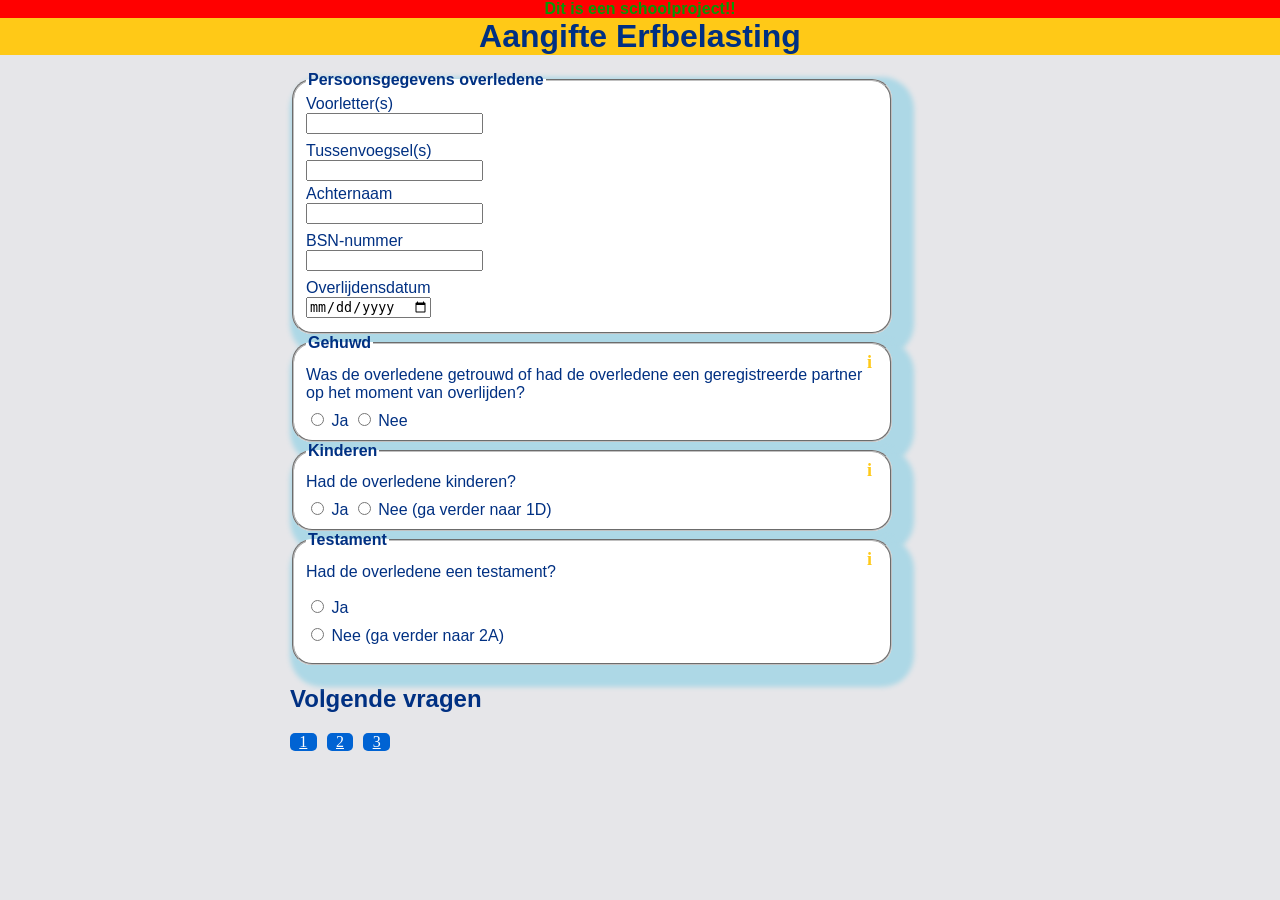
<file: index.html>
<!DOCTYPE html>
<html lang="nl">
<head>
    <meta charset="UTF-8">
    <meta name="viewport" content="width=device-width, initial-scale=1.0">
    <title>Erfbelastingsformulier (schoolproject)</title>
    <link rel="stylesheet" href="style.css">
    <link rel="stylesheet" href="https://static-ns-nl-data.fep-p.cla.ns.nl/apps/nessie/fonts/1.0.1/fonts.css" />
    <link rel="icon" type="media/png" href="./media/logo.png">
</head>

<!--MARK: BRON:
            mdn (2003). https://developer.mozilla.org/en-US/
            w3schools (1998) https://www.w3schools.com/
            Aangifte 2025 erfbelasting (2025). Van https://download.belastingdienst.nl/belastingdienst/docs aangifte_erfbel_2025_suc0602z52fol.pdf"
            Toelichting 2025 erfbelasting (2025) Van https://download.belastingdienst.nl/belastingdienst/docs toe_aangifte_erf_2025_suc0611t53fd.pdf"
            NS (1996). Van https://www.ns.nl/?utm_source=google&utm_medium=Paid_Search&utm_campaign=NSR-CORP-BR-corporate_C13090&utm_content=&utm_term=ns&utm_id=google_ads_16495705419&gad_source=1&gad_campaignid=16495705419&gbraid=0AAAAADPhMscPjWWI3vSi6V8BraJihnTJl&gclid=CjwKCAiAncvMBhBEEiwA9GU_fti-30alVtLNWP_fT4Or7iASikKIst1hdjk270mZGHsGt4If4pYxQhoC04YQAvD_BwE-->

<body>
    <!-- MARK: bovenaan de pagina-->
    <section class="waarschuwing">
        <span>Dit is een schoolproject!!</span>

    </section>

    <h1 class="bovenkant">Aangifte Erfbelasting</h1>

    <!-- MARK: Vraag 1-->
<main class="grid">

        <form class="formulier">
            <fieldset class="naarVoren">
                <legend>Persoonsgegevens overledene</legend>
                    <div class="labels">
                            <label>Voorletter(s)
                                <input type="text" required data-error="Voer uw voorletter(s) in">
                            </label>
                            <p class="error" id="error-id"></p>

                            <label>Tussenvoegsel(s)
                                <input type="text">
                            </label>

                        <label>Achternaam
                            <input type="text" required data-error="Voer uw achternaam in">
                        </label>
                        <p class="error" id="error-id1"></p>

                        <label>BSN-nummer
                            <input type="number" required data-error="Een BSN-nummer bestaat uit 8 of 9 cijfers">
                        </label>
                        <p class="error" id="error-id2"></p>

                        <label>Overlijdensdatum
                            <input type="date" required data-error="Voer de datum van het overlijden in">
                        </label>
                        <p class="error" id="error-id3"></p>
                    </div>
            </fieldset>
<!-- MARK: Verschijnende vragen -->
            <fieldset class="naarVoren">
                <legend>Gehuwd</legend>
                    <p>Was de overledene getrouwd of had de overledene een geregistreerde partner op het moment van overlijden?</p>

                    <details class="info1">
                        <summary>i</summary>
                        <p class="infoKleur">
                            Is er geen testament? En had de overledene een echtgenoot of geregistreerde partner en kinderen? Dan gaat de hele erfenis naar de echtgenoot of geregistreerde partner.<br />
                            De kinderen krijgen hun deel van de erfenis nog niet, maar krijgen een vordering op de andere ouder. Dat wil zeggen dat die ouder een schuld heeft aan de kinderen.<br />
                            De kinderen moeten wel aangifte doen voor de erfbelasting.
                        </p>

                        <hr />

                        <p class="infoKleur">
                            <b>Huwelijkse voorwaarden of partnerschapsvoorwaarden</b> <br />
                            Echtgenoten en geregistreerde partners kunnen afspraken maken over huwelijkse voorwaarden of partnerschapsvoorwaarden.<br />
                            Daarin regelen zij welke bezittingen en schulden van hen allebei zijn en welke bezittingen en schulden van 1 van hen zijn.<br />
                            Huwelijkse voorwaarden of partnerschapsvoorwaarden zijn altijd in een notariële akte vastgelegd.
                        </p>
                    </details>

                    <label>
                        <input type="radio" name="partner" value="ja">
                        Ja
                    </label>

                    <label>
                        <input type="radio" name="partner" value="nee">
                        Nee
                    </label>

                    <div class="ja-vragen">
                        <p>Hadden de overledene en diens echtgenoot of geregistreerde partner huwelijks op partnerschapsvoorwaarden laten vastleggen in een notariële akte?</p>

                        <p>
                            <input type="radio" name="partner2" value="ja">
                            Ja
                        </p>

                        <div class="akte-upload">
                            <p class="infoKleur">
                                Stuur een kopie van de akte mee met de aangifte.
                            </p>
                            <input type="file">
                        </div>

                        <p>
                            <input type="radio" name="partner2" value="nee">
                            Nee (ga verder naar 1C)
                        </p>

                        <p>Hadden de overledene en diens partner een finaal verrekenbeding?</p>
                        
                        <p>
                            <input type="radio" name="partner3">
                            Ja
                        </p>

                        <p>
                            <input type="radio" name="partner3">
                            Nee
                        </p>

                        <p>Datum huwelijkse of partnerschapsvoorwaarden</p>
                            <input type="number">
                    </div>
            </fieldset>

            <fieldset class="naarVoren">
                <legend>Kinderen</legend>
                    <p>Had de overledene kinderen?</p>

                    <details class="info1">
                        <summary>i</summary>
                        <p class="infoKleur">
                            Het gaat hier om kinderen die:<br />
                                – door geboorte of erkenning eigen kind van de overledene zijn.<br />
                                – door de overledene zijn geadopteerd.<br />
                            <br />
                            Het kan zijn dat een (klein)kind van overledene nog niet geboren is, maar waarvan de moeder zwanger was op het moment van overlijden.<br />
                            Voor dit kind kunt u pas aangifte erfbelasting doen als het geboren is. U kruist dan de relatie ‘(klein)kind’ aan.<br />
                            U geeft aan dat er een ongeboren kind is door ons een brief te sturen met daarin uw naam, bsn en de overlijdensdatum van de overledene.<br />
                            U kunt de briefsturen naar:<br />
                            Belastingdienst/Kantoor Eindhoven<br />
                            Antwoordnummer 14660<br />
                            5600 WK Eindhoven<br />
                            <br />
                            De andere verkrijgers moeten wel binnen 8 maanden aangifte doen.<br />
                            <br />
                            <b>Let op!</b><br />
                            Het gaat hier niet om pleegkinderen of stiefkinderen.
                        </p>

                        <hr />

                        <p class="infoKleur">
                            <b>Is 1 van deze kinderen eerder overleden dan de overleden ouder en had dit overleden kind zelf kinderen?</b><br />
                            De echtgenoot of geregistreerde partner en de kinderen van de overledene komen als 1e in aanmerking om van de overledene te erven.<br />
                            Maar als 1 van de kinderen al eerder is overleden, kan diens deel van de erfenis naar diens kinderen gaan. Dit heet plaatsvervulling.<br />
                            Het gaat dan dus om de kleinkinderen van de overledene voor wie u nu aangifte doet.<br />
                            In dat geval geeft u in de aangifte de kleinkinderen van de overledene op als verkrijger.<br />
                        </p>
                            
                        </p>
                    </details>

                    <label>
                            <input type="radio" name="kinderen" value="ja">
                            Ja
                    </label>

                    <label>
                            <input type="radio" name="kinderen" value="nee">
                            Nee (ga verder naar 1D)
                    </label>

                    <div class="ja-vragen">
                        <p>Is 1 van de kinderen eerder overleden dan de overledene voor wie u nu aangifte doet?</p>
                        
                        <p>
                            <input type="radio" name="kinderen2">
                            Ja
                        </p>

                        <p>
                            <input type="radio" name="kinderen2">
                            Nee (ga verder naar 1D)
                        </p>

                        <p>Had dit overleden kind zelf kinderen?</p>

                        <p>
                            <input type="radio" name="kinderen3">
                            Ja
                        </p>

                        <p>
                            <input type="radio" name="kinderen3">
                            Nee
                        </p>
                    </div>
                </fieldset>

            <fieldset class="naarVoren">
                <legend>Testament</legend>
                    <p>Had de overledene een testament?</p>

                    <details class="info1">
                        <summary>i</summary>
                        <p class="infoKleur">
                            <!--MARK: BRON: voor hyperlink: https://stackoverflow.com/questions/6722467/how-do-i-remove-the-default-link-color-of-the-html-hyperlink-a-tag-->
                            <b>Protocolnummer van een notaris in functie</b> <br />
                            Het nummer van een notaris in functie vindt u op <ins><a style="text-decoration:none; color:inherit;" href="https://registernotariaat.nl/" target="_blank" alt="register_notariaat">registernotariaat.nl</a></ins> in het Register notariaat.
                            Het actieve protocolnummer is dat waar geen ‘Datum eind’ bij staat.
                            Hebt u ook een adres nodig? Ga dan naar <ins><a style="text-decoration:none; color:inherit;" href="https://www.notaris.nl/" target="_blank" alt="notaris">notaris.nl</a></ins> en vul de plaatsnaam in bij ‘Zoek een notaris'. U ziet dan van elk kantoor in de regio het adres.
                        </p>

                        <hr />

                        <p class="infoKleur">
                            <b>Protocolnummer van een notaris die gestopt is</b> <br />
                            De opvolger van een notaris die gestopt is, vindt u op <ins><a style="text-decoration:none; color:inherit;" href="https://www.notaris.nl/" target="_blank" alt="notaris">notaris.nl</a></ins> in het opvolgersarchief.
                            Daar ziet u een naam, kantoor en adres. Die gegevens gebruikt u vervolgens om het protocolnummer te zoeken op <ins><a style="text-decoration:none; color:inherit;" href="https://registernotariaat.nl/" target="_blank" alt="register_notariaat">registernotariaat.nl</a></ins> in het Register notariaat.
                            Staan er meerdere nummers en komt u er niet uit? Neem dan contact op met het notariskantoor.
                        </p>
                    </details>

                        <label>
                            <p>
                                <input type="radio" name="testament" value="ja">
                                Ja
                            </p>
                        </label>

                        <label>
                            <p>
                                <input type="radio" name="testament" value="nee">
                                Nee (ga verder naar 2A)
                            </p>
                        </label>

                    <div class="ja-vragen">
                        <p>Protocolnummers</p>
                        <input type="number" name="testament2" required data-error="Vul het protocolnummer van de notaris in bij wie de overleden zijn/haar laatste testament heeft ondertekend">

                        <p>Voorletter(s)</p>
                        <input type="text">

                        <p>Tussenvoegsel(s)</p>
                        <input type="text">

                        <p>Achternaam</p>
                        <input type="text">

                        <p>Vestigingsplaats</p>
                        <input type="text">

                        <p>Datum van het testament of van de laatste wijziging</p>
                        <input type="date">

                        <p>BSN overledene</p>
                        <input type="number">
                    </div>
            </fieldset>
        </form>
            <!-- MARK: knoppen-->
            <div class="volgendeVragen">
                <h2>Volgende vragen</h2>
            </div>

            <div class="knoppen">
                <div class="knop1">
                <a href="index.html" class="knop1">1</a>
                </div>

                <div class="knop2">
                <a href="page2.html" class="knop2">2</a>
                </div>

                <div class="knop3">
                <a href="page3.html" class="knop3">3</a>
            </div>
        
</main>

    <script src="script.js"></script>

</body>
</html>
</file>
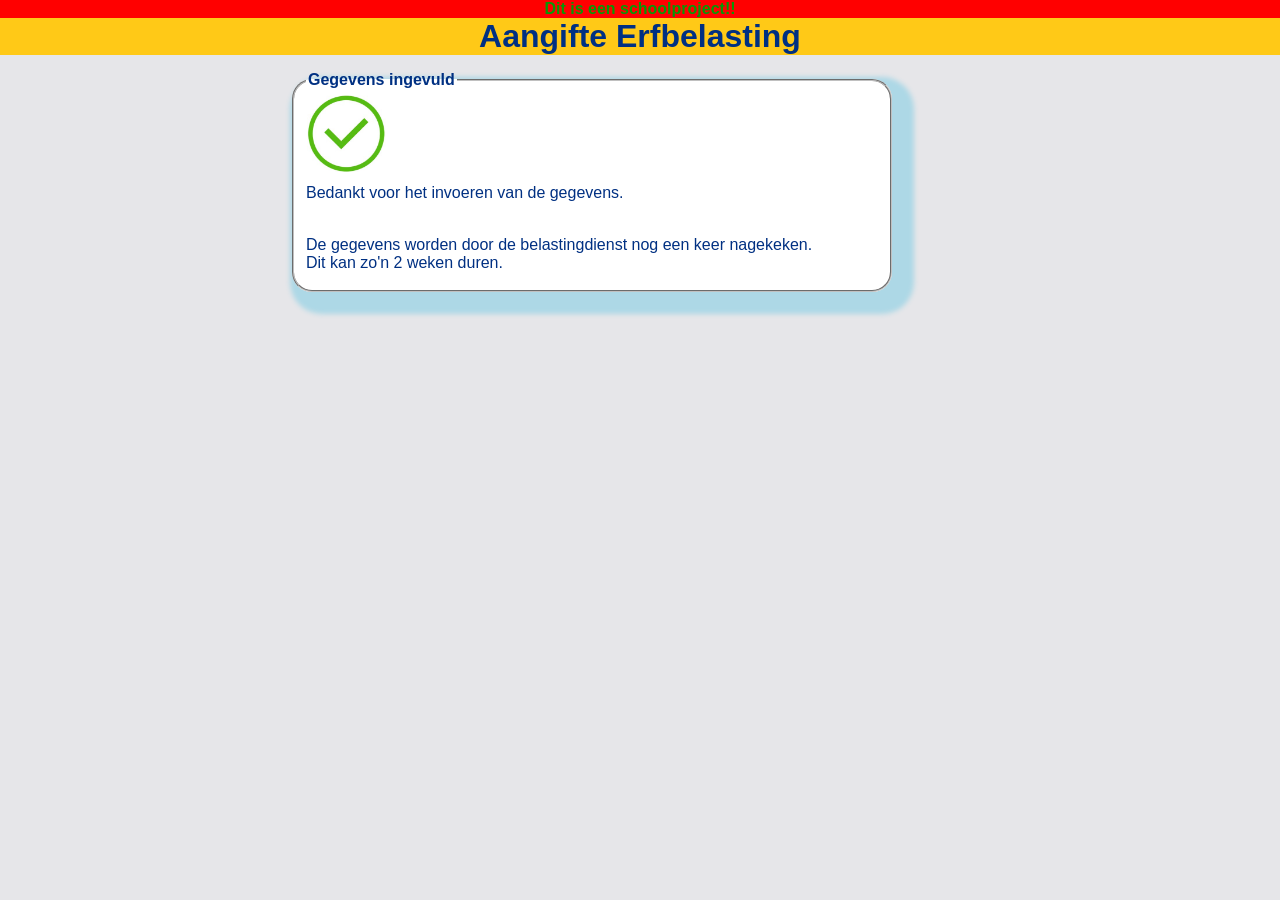
<file: eindpage.html>
<!DOCTYPE html>
<html lang="en">
<head>
    <meta charset="UTF-8">
    <meta name="viewport" content="width=device-width, initial-scale=1.0">
    <title>Verzonden</title>
    <link rel="stylesheet" href="style.css">
    <link rel="stylesheet" href="https://static-ns-nl-data.fep-p.cla.ns.nl/apps/nessie/fonts/1.0.1/fonts.css" />
    <link rel="icon" type="media/png" href="./media/logo.png">
</head>
<body>
    <!-- MARK: bovenaan de pagina-->
    <section class="waarschuwing">
        <span>Dit is een schoolproject!!</span>

    </section>

    <h1 class="bovenkant">Aangifte Erfbelasting</h1>

<main class="grid">

        <form class="formulier">
            <fieldset class="naarVoren">
                <legend>Gegevens ingevuld</legend>

                    <img src="./media/tick.png" class="tick" alt="tick">

                    <div>
                        <p>
                            Bedankt voor het invoeren van de gegevens.
                        </p> <br />

                        <p>
                            De gegevens worden door de belastingdienst nog een keer nagekeken. <br />
                            Dit kan zo'n 2 weken duren.
                        </p>
                    </div>
            </fieldset>
        </form>
    
</body>
</html>
</file>
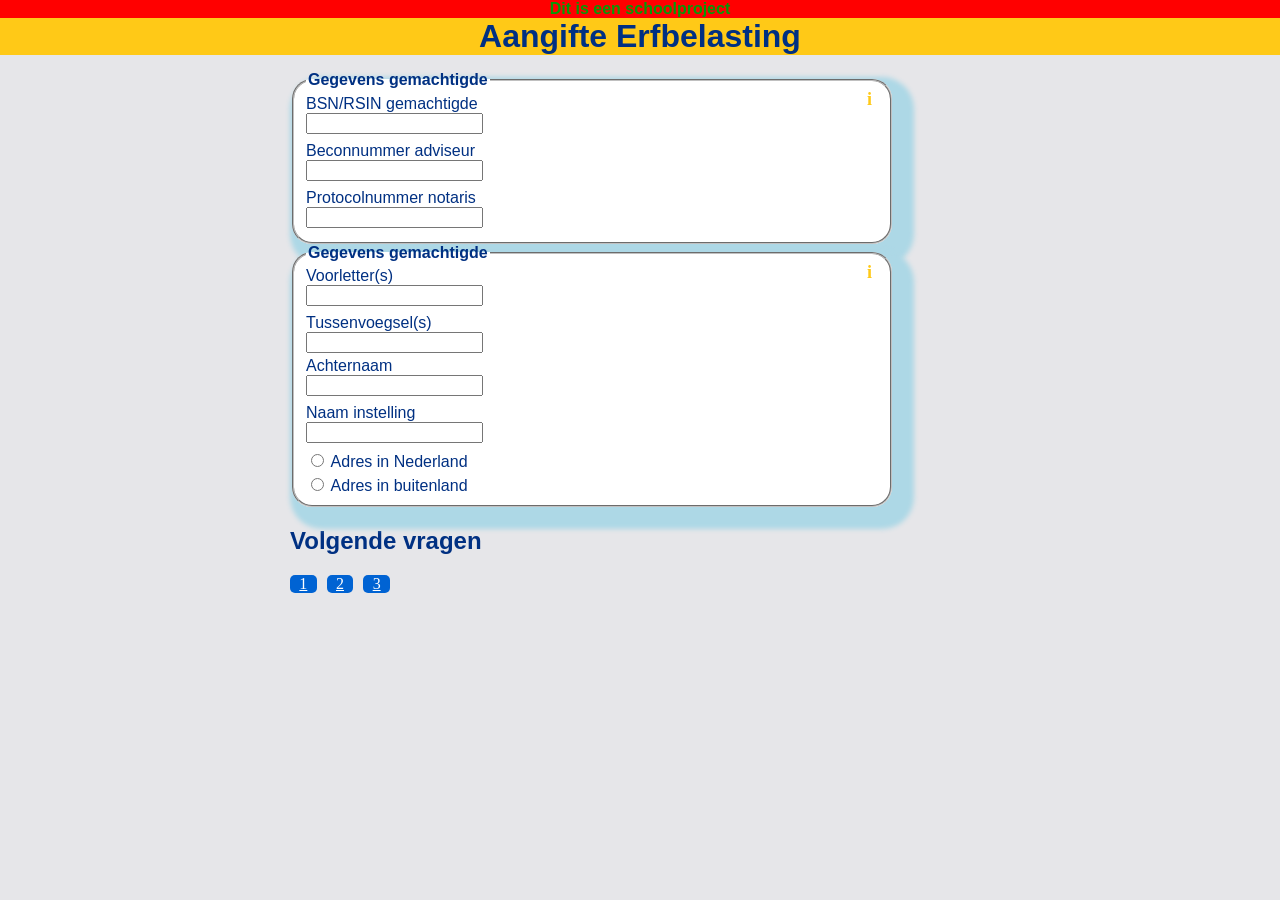
<file: page2.html>
<!DOCTYPE html>
<html lang="nl">
<head>
    <meta charset="UTF-8">
    <meta name="viewport" content="width=device-width, initial-scale=1.0">
    <title>Erfbelastingsformulier vragen 2</title>
    <link rel="stylesheet" href=style.css>
    <link rel="stylesheet" href="https://static-ns-nl-data.fep-p.cla.ns.nl/apps/nessie/fonts/1.0.1/fonts.css" />
</head>
<body>

<!--MARK: BRON:
            mdn (2003). <a href="https://developer.mozilla.org/en-US/">
            w3schools (1998) <a href="https://www.w3schools.com/">
            Aangifte 2025 erfbelasting (2025). Van <a href="https://download.belastingdienst.nl/belastingdienst/docs aangifte_erfbel_2025_suc0602z52fol.pdf">
            Toelichting 2025 erfbelasting (2025) Van <a href="https://download.belastingdienst.nl/belastingdienst/docs toe_aangifte_erf_2025_suc0611t53fd.pdf">-->

    <!-- MARK: bovenaan de pagina-->
    <section class="waarschuwing">
        <span>Dit is een schoolproject</span>
    </section>

    <h1 class="bovenkant">Aangifte Erfbelasting</h1> 

    <!-- MARK: vraag 2-->
<main class="grid">

    <form>
        <fieldset class="naarVoren">
            <legend>Gegevens gemachtigde</legend>

                    <details class="info1">
                        <summary>i</summary>
                        <p class="infoKleur">
                            Vul de gegevens in van de gemachtigde. De gemachtigde is degene die namens zichzelf of meerdere verkrijgers aangifte doet. <br />
                            Is er een executeur? Vul hier dan de gegevens van de executeur in. 
                        </p>

                        <hr />
                        
                        <p class="infoKleur">
                            <b>Bsn</b><br />
                                Het bsn staat op 1 van de volgende documenten:<br />
                                – Nederlands identiteitsbewijs, zoals een paspoort, identiteitskaart of rijbewijs<br />
                                – een aanslag inkomstenbelasting of een aangiftebrief<br />
                                – Nederlandse loonstrook, jaaropgaaf, zorgpas of zorgpolis<br />
                            <br />
                            <b>Beconnummer</b><br />
                            Elke belastingconsulent heeft een beconnummer.<br />
                            U vindt het beconnummer bijvoorbeeld op de factuur<br />
                            <br />
                            <b>Protocolnummer</b><br />
                            Het nummer van een notaris in functie vindt u op <ins><a style="text-decoration:none; color:inherit;" href="https://registernotariaat.nl/" target="_blank" alt="register_notariaat">registernotariaat.nl</a></ins> in het Register notariaat.<br />
                            Het actieve protocolnummer is dat waar geen ‘Datum eind’ bij staat.<br />
                            Hebt u ook een adres nodig? Ga dan naar <ins><a style="text-decoration:none; color:inherit;" href="https://www.notaris.nl/" target="_blank" alt="notaris">notaris.nl</a></ins> en vul de plaatsnaam in bij ‘Zoek een notaris'. U ziet dan van elk kantoor in de regio het adres.
                        </p>
                    </details>

                <div class="labels">
                    <label>BSN/RSIN gemachtigde
                        <input type="number" required data-error="Voer het bsn of rsin nummer van de gemachtigde in">
                    </label>
                    <p class="error" id="error-id4"></p>

                    <label>Beconnummer adviseur
                        <input type="number" required data-error="Voer het beconnumer in (zie informatie voor meer)">
                    </label>
                    <p class="error" id="error-id5"></p>

                    <label>Protocolnummer notaris
                        <input type="number" required data-error="Voer het protcolnummer in (zie informatie voor meer)">
                    </label>
                    <p class="error" id="error-id6"></p>
                </div>
        </fieldset>

        <fieldset class="naarVoren">
            <legend>Gegevens gemachtigde</legend>

                <details class="info1">
                    <summary>i</summary>
                    <p class="infoKleur">
                        <b>Landcode</b> <br />
                        Als u een buitenlands adres invult, moet u ook een landcode invullen.
                        Deze landcode bestaat altijd uit 3 letters.
                        Staat het land niet in de lijst? Vermeld dan als landcode XXX<br />
                        <br />
                            <b>Naam instelling</b><br />
                            Dit kan bijvoorbeeld het notaris kantoor zijn.
                    </p>
                </details>

                <div class="labels">
                    <label>Voorletter(s)
                        <input type="text" required data-error="Voer uw voorletter(s) in">
                    </label>
                    <p class="error" id="error-id7"></p>

                    <label>Tussenvoegsel(s)
                        <input type="text">
                    </label>

                    <label>Achternaam
                        <input type="text" required data-error="Voer uw achternaam in">
                    </label>
                    <p class="error" id="error-id8"></p>

                    <label>Naam instelling
                        <input type="text" required data-error="Voer de naam van de instelling in (zie informatie voor meer)">
                    </label>
                    <p class="error" id="error-id9"></p>
<!--MARK: Verschijn vragen 2-->
                    <label>
                        <input type="radio" name="adres" value="inNederland">
                        Adres in Nederland
                    </label>

                    <label>
                        <input type="radio" name="adres" value="uitNederland">
                        Adres in buitenland
                    </label>

                    <div class="in-vragen">
                        <label>Straat
                            <input type="text" required data-error="Voer uw straatnaam in">
                        </label>
                        <p class="error" id="error-id10"></p>

                        <label>Huisnummer
                            <input type="text" required data-error="Voer uw huisnummer in">
                        </label>
                        <p class="error" id="error-id11"></p>

                        <label>Toevoeging
                            <input type="text">
                        </label>

                        <label>Postcode
                            <input type="text" required data-error="Voer uw postcode in">
                        </label>
                        <p class="error" id="error-id12"></p>

                        <label>Woonplaats
                            <input type="text" required data-error="Voer uw woonplaats in">
                        </label>
                        <p class="error" id="error-id13"></p>
                    </div>

                    <div class="uit-vragen">
                        <label>Straat
                            <input type="text" required data-error="Voer uw straatnaam in">
                        </label>
                        <p class="error" id="error-id14"></p>

                        <label>Huisnummer
                            <input type="text" required data-error="Voer uw huisnummer in">
                        </label>
                        <p class="error" id="error-id15"></p>

                        <label>Postcode
                            <input type="text" required data-error="Voer uw postcode in">
                        </label>
                        <p class="error" id="error-id16"></p>

                        <label>Plaats
                            <input type="text" required data-error="Voer de plaats in">
                        </label>
                        <p class="error" id="error-id17"></p>

                        <!--MARK: Landcodes-->
                        <label>Landcode
                            <input list="landcode" name="Landcode" required data-error="Voer de landcode in">
                        </label>
                        <p class="error" id="error-id18"></p>
                            <datalist id="landcode">
                                <!--MARK: A.-->
                                <option value="AFG">Afghanistan</option>
                                <option value="ALA">Aland</option>
                                <option value="ALB">Albanië</option>
                                <option value="DZA">Algerije</option>
                                <option value="VIR">Amerikaanse Maagdeneilanden</option>
                                <option value="ASM">Amerikaans-Samoa</option>
                                <option value="AND">Andorra</option>
                                <option value="AGO">Angola</option>
                                <option value="AIA">Anguilla</option>
                                <option value="ATA">Antarctica</option>
                                <option value="ATG">Antigua en Barbuda</option>
                                <option value="ARG">Argentinië</option>
                                <option value="ARM">Armenië</option>
                                <option value="ABW">Aruba</option>
                                <option value="AUS">Australië</option>
                                <option value="AZE">Azerbeidzjan</option>
                                <!--MARK: B.-->
                                <option value="BHS">Bahama's</option>
                                <option value="BHR">Bahrein</option>
                                <option value="BGD">Bangladesh</option>
                                <option value="BRB">Barbados</option>
                                <option value="BLR">Belarus (Wit-Rusland)</option>
                                <option value="BEL">België</option>
                                <option value="BLZ">Belize</option>
                                <option value="BEN">Benin</option>
                                <option value="BMU">Bermuda</option>
                                <option value="BTN">Bhutan</option>
                                <option value="BOL">Bolivia</option>
                                <option value="BES">Bonaire, St. Eustatius en Saba</option>
                                <option value="BIH">Bosnië en Herzegovina</option>
                                <option value="BWA">Botswana</option>
                                <option value="BVT">Bouveteiland</option>
                                <option value="BRA">Brazilië</option>
                                <option value="VGB">Britse Maagdeneilanden</option>
                                <option value="IOT">Brits Indische Oceaanterritorium</option>
                                <option value="BRN">Brunei</option>
                                <option value="BGR">Bulgarije</option>
                                <option value="BFA">Burkina Faso</option>
                                <option value="BDI">Burundi</option>
                                <!--MARK: C.-->
                                <option value="KHM">Cambodja</option>
                                <option value="CAN">Canada</option>
                                <option value="CAF">Centraal-Afrikaanse Republiek</option>
                                <option value="CHL">Chili</option>
                                <option value="CHN">China</option>
                                <option value="CXR">Christmaseiland</option>
                                <option value="CCK">Cocoseilanden</option>
                                <option value="COL">Colombia</option>
                                <option value="COM">Comoren</option>
                                <option value="COG">Congo-Brazzaville</option>
                                <option value="COD">Congo-Kinshasa</option>
                                <option value="COK">Cookeilanden</option>
                                <option value="CRI">Costa Rica</option>
                                <option value="CUB">Cuba</option>
                                <option value="CUW">Curaçao</option>
                                <option value="CYP">Cyprus</option>
                                <!--MARK: D.-->
                                <option value="DNK">Denemarken</option>
                                <option value="DJI">Djibouti</option>
                                <option value="DMA">Dominica</option>
                                <option value="DOM">Dominicaanse Republiek</option>
                                <option value="DEU">Duitsland</option>
                                <!--MARK: E.-->
                                <option value="ECU">Ecuador</option>
                                <option value="EGY">Egypte</option>
                                <option value="SLV">El Salvador</option>
                                <option value="GNQ">Equatoriaal-Guinea</option>
                                <option value="ERI">Eritrea</option>
                                <option value="EST">Estland</option>
                                <option value="ETH">Ethiopië</option>
                                <!--MARK: F.-->
                                <option value="FRO">Faeröer</option>
                                <option value="FLK">Falklandeilanden</option>
                                <option value="FJI">Fiji</option>
                                <option value="PHL">Filipijnen</option>
                                <option value="FIN">Finland</option>
                                <option value="FRA">Frankrijk</option>
                                <option value="ATF">Franse Zuidelijke en Antarctische gebieden</option>
                                <option value="GUF">Frans-Guyana</option>
                                <option value="PYF">Frans-Polynesië</option>
                                <!--MARK: G.-->
                                <option value="GAB">Gabon</option>
                                <option value="GMB">Gambia</option>
                                <option value="GEO">Georgië</option>
                                <option value="GHA">Ghana</option>
                                <option value="GIB">Gibraltar</option>
                                <option value="GRD">Grenada</option>
                                <option value="GRC">Griekenland</option>
                                <option value="GRL">Groenland</option>
                                <option value="GLP">Guadeloupe</option>
                                <option value="GUM">Guam</option>
                                <option value="GTM">Guatemala</option>
                                <option value="GGY">Guernsey</option>
                                <option value="GIN">Guinee</option>
                                <option value="GNB">Guinee-Bissau</option>
                                <option value="GUY">Guyana</option>
                                <!--MARK: H.-->
                                <option value="HTI">Haïti</option>
                                <option value="HMD">Heard en McDonaldeilanden</option>
                                <option value="HND">Honduras</option>
                                <option value="HUN">Hongarije</option>
                                <option value="HKG">Hongkong</option>
                                <!--MARK: I.-->
                                <option value="IRL">Ierland</option>
                                <option value="ISL">Ijsland</option>
                                <option value="IND">India</option>
                                <option value="IDN">Indonesië</option>
                                <option value="IRQ">Irak</option>
                                <option value="IRN">Iran</option>
                                <option value="ITA">Italië</option>
                                <option value="CIV">Ivoorkust</option>
                                <!--MARK: J.-->
                                <option value="JAM">Jamaica</option>
                                <option value="JPN">Japan</option>
                                <option value="YEM">Jemen</option>
                                <option value="JEY">Jersey</option>
                                <option value="JOR">Jordanië</option>
                                <!--MARK: K.-->
                                <option value="CYM">Kaaimaneilanden</option>
                                <option value="CPV">Kaapverdië</option>
                                <option value="CMR">Kameroen</option>
                                <option value="KAZ">Kazachstan</option>
                                <option value="KEN">Kenia</option>
                                <option value="KGZ">Kirgizië</option>
                                <option value="KIR">Kiribati</option>
                                <option value="UMI">Kleine Pacifische eilanden van de Verendigde Staten</option>
                                <option value="KWT">Koeweit</option>
                                <option value="HRV">Kroatië</option>
                                <!--MARK: L.-->
                                <option value="LAO">Laos</option>
                                <option value="LSO">Lesotho</option>
                                <option value="LVA">Letland</option>
                                <option value="LBN">Libanon</option>
                                <option value="LBR">Liberia</option>
                                <option value="LBY">Libië</option>
                                <option value="LIE">Liechtenstein</option>
                                <option value="LTI">Litouwen</option>
                                <option value="LUX">Luxemburg</option>
                                <!--MARK: M.-->
                                <option value="MAC">Macau</option>
                                <option value="MDG">Madagaskar</option>
                                <option value="MWI">Malawi</option>
                                <option value="MDV">Maldiven</option>
                                <option value="MYS">Maleisië</option>
                                <option value="MLI">Mali</option>
                                <option value="MLT">Malta</option>
                                <option value="IMN">Man (Schotland)</option>
                                <option value="MAR">Marokko</option>
                                <option value="MHL">Marshalleilanden</option>
                                <option value="MTQ">Martinique</option>
                                <option value="MRT">Mauritanië</option>
                                <option value="MUS">Mauritius</option>
                                <option value="MYT">Mayotte</option>
                                <option value="MEX">Mexico</option>
                                <option value="FSM">Micronesia</option>
                                <option value="MDA">Moldavië</option>
                                <option value="MCO">Monaco</option>
                                <option value="MNG">Mongolië</option>
                                <option value="MNE">Montenegro</option>
                                <option value="MSR">Montserrat</option>
                                <option value="MOZ">Mozambique</option>
                                <option value="MMR">Myanmar</option>
                                <!--MARK: N.-->
                                <option value="NAM">Namibië</option>
                                <option value="NRU">Nauru</option>
                                <option value="NLD">Nederland</option>
                                <option value="NPL">Nepal</option>
                                <option value="NIC">Nicaragua</option>
                                <option value="NCL">Nieuw-Caledonië</option>
                                <option value="NZL">Nieuw-Zeeland</option>
                                <option value="NER">Niger</option>
                                <option value="NGA">Nigeria</option>
                                <option value="NIU">Niue</option>
                                <option value="MKD">Noord-Macedonië</option>
                                <option value="MNP">Noordelijke Marianen</option>
                                <option value="PRK">Noord-Korea</option>
                                <option value="NOR">Noorwegen</option>
                                <option value="NFK">Norfolk</option>
                                <!--MARK: O.-->
                                <option value="UGA">Oeganda</option>
                                <option value="UKR">Oekraïne</option>
                                <option value="UZB">Oezbekistan</option>
                                <option value="OMN">Oman</option>
                                <option value="AUT">Oostenrijk</option>
                                <option value="TLS">Oost-Timor</option>
                                <!--MARK: P.-->
                                <option value="PAK">Pakistan</option>
                                <option value="PLW">Palau</option>
                                <option value="PSE">Palestina</option>
                                <option value="PAN">Panama</option>
                                <option value="PNG">Papoea-Nieuw-Guinea</option>
                                <option value="PRY">Paraguay</option>
                                <option value="PER">Peru</option>
                                <option value="PCN">Pitcairneilanden</option>
                                <option value="POL">Polen</option>
                                <option value="PRT">Portugal</option>
                                <option value="PRI">Puerto Rico</option>
                                <!--MARK: Q.-->
                                <option value="QAT">Qatar</option>
                                <!--MARK: R.-->
                                <option value="REU">Réunion</option>
                                <option value="ROU">Roemenië</option>
                                <option value="RUS">Rusland</option>
                                <option value="RWA">Rwanda</option>
                                <!--MARK: S.-->
                                <option value="BLM">Saint-Barthélemy</option>
                                <option value="KNA">Saint Kitts en Nevis</option>
                                <option value="LCA">Saint Lucia</option>
                                <option value="SPM">Saint-Pierre en Miquelon</option>
                                <option value="VCT">Saint Vincent en de Grenadines</option>
                                <option value="SLB">Salomonseilanden</option>
                                <option value="WSM">Samoa</option>
                                <option value="SMR">San Marino</option>
                                <option value="SAU">Saoedi-Arabië</option>
                                <option value="STP">Sao Tomé en Principe</option>
                                <option value="SEN">Senegal</option>
                                <option value="SRB">Servië</option>
                                <option value="SYC">Sychellen</option>
                                <option value="SLE">Sierra Leone</option>
                                <option value="SGP">Singapore</option>
                                <option value="SHN">Sint-Helena, Ascension en Tristan da Cunha</option>
                                <option value="MAF">Sint-Maarten</option>
                                <option value="SXM">Sint Maarten</option>
                                <option value="SVN">Slovenië</option>
                                <option value="SVK">Slowakije</option>
                                <option value="SDN">Soedan</option>
                                <option value="SOM">Somalië</option>
                                <option value="ESP">Spanje</option>
                                <option value="SIM">Spitsbergen en Jan Mayen</option>
                                <option value="LKA">Sri Lanka</option>
                                <option value="SUR">Suriname</option>
                                <option value="SWZ">Swaziland</option>
                                <option value="SYR">Syrië</option>
                                <!--MARK: T.-->
                                <option value="TJK">Tadzjikistan</option>
                                <option value="TWN">Taiwan</option>
                                <option value="TZA">Tanzania</option>
                                <option value="THA">Thailand</option>
                                <option value="TGO">Togo</option>
                                <option value="TKL">Tokelau</option>
                                <option value="TON">Tonga</option>
                                <option value="TTO">Trinidad en Tobago</option>
                                <option value="TCD">Tsjaad</option>
                                <option value="CZE">Tsjechië</option>
                                <option value="TUN">Tunesië</option>
                                <option value="TUR">Turkije</option>
                                <option value="TKM">Turkmenistan</option>
                                <option value="TCA">Turks- en Caicoseilanden</option>
                                <option value="TUV">Tuvalu</option>
                                <!--MARK: U.-->
                                <option value="URY">Uruguay</option>
                                <!--MARK: V.-->
                                <option value="VUT">Vanuatu</option>
                                <option value="VAT">Vaticaanstad</option>
                                <option value="VEN">Venezuela</option>
                                <option value="GBR">Verengid Koninkrijk</option>
                                <option value="ARE">Verenigde Arabische Emiraten</option>
                                <option value="USA">Verenigde Staten</option>
                                <option value="VNM">Vietnam</option>
                                <!--MARK: W.-->
                                <option value="WLF">Wallis en Futuna</option>
                                <option value="ESH">Westelijke Sahara</option>
                                <!--MARK: Z.-->
                                <option value="ZMB">Zambia</option>
                                <option value="ZWE">Zimbabwe</option>
                                <option value="ZAF">Zuid-Afrika</option>
                                <option value="SGS">Zuid-Georgia en de Zuidelijke Sandwicheilanden</option>
                                <option value="KOR">Zuid-Korea</option>
                                <option value="SSD">Zuid-Soedan</option>
                                <option value="SWE">Zweden</option>
                                <option value="Che">Zwitserland</option>
                            </datalist>

                        <label>Telefoonnumer
                            <input type="number" required data-error="Voer een telefoonnummer in waarmee we u kunnen bereiken">
                        </label>
                        <p class="error" id="error-id19"></p>

                        <label>E-mailadres
                            <input type="email" required data-error="Voer een e-mailadres in waarmee we u kunnen bereiken">
                        </label>
                        <p class="error" id="error-id20"></p>
                    </div>
                
        </fieldset>
    </form>
        <!-- MARK: knoppen-->
            <div class="volgendeVragen">
                <h2>Volgende vragen</h2>
            </div>

            <div class="knoppen">
                <div class="knop1">
                    <a href="index.html" class="knop1">1</a>
                </div>

                <div class="knop2">
                    <a href="page2.html" class="knop2">2</a>
                </div>

                <div class="knop3">
                    <a href="page3.html" class="knop3">3</a>
                </div>
    </div>
</main>

    <script src="script.js"></script>

</body>
</html>
</file>
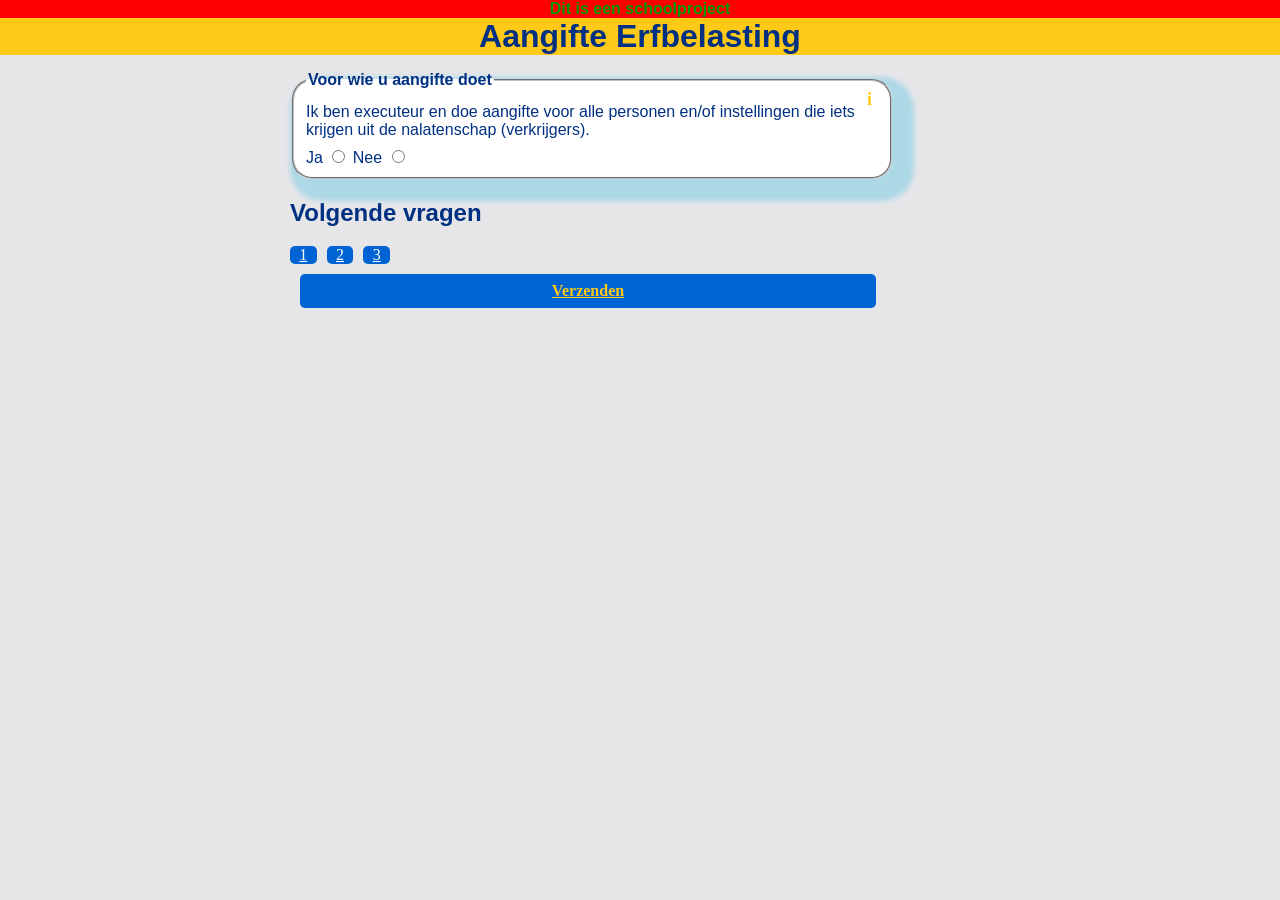
<file: page3.html>
<!DOCTYPE html>
<html lang="nl">
<head>
    <meta charset="UTF-8">
    <meta name="viewport" content="width=device-width, initial-scale=1.0">
    <title>Erfbelastingsformulier vragen 3</title>
    <link rel="stylesheet" href=style.css>
    <link rel="stylesheet" href="https://static-ns-nl-data.fep-p.cla.ns.nl/apps/nessie/fonts/1.0.1/fonts.css" />
</head>
<body>

<!--MARK: BRON:
            mdn (2003). <a href="https://developer.mozilla.org/en-US/">
            w3schools (1998) <a href="https://www.w3schools.com/">
            Aangifte 2025 erfbelasting (2025). Van <a href="https://download.belastingdienst.nl/belastingdienst/docs aangifte_erfbel_2025_suc0602z52fol.pdf">
            Toelichting 2025 erfbelasting (2025) Van <a href="https://download.belastingdienst.nl/belastingdienst/docs toe_aangifte_erf_2025_suc0611t53fd.pdf">-->
    
    <!-- MARK: bovenaan de pagina-->
    <section class="waarschuwing">
        <span>Dit is een schoolproject</span>
    </section>

    <h1 class="bovenkant">Aangifte Erfbelasting</h1> 

    <!-- MARK: vraag 3-->
<main class="grid">   

    <form>
        <fieldset class="naarVoren">
            <legend>Voor wie u aangifte doet</legend>
                        
                    <details class="info1">
                        <summary>i</summary>
                        <p class="infoKleur">
                            Bent u executeur en doet u aangifte voor alle verkrijgers?
                            Geef dan aan voor hoeveel verkrijgers u aangifte doet.
                            Bent u zelf ook verkrijger? Tel uzelf dan ook mee.
                        </p>
                        
                        <p class="infoKleur">
                            <b>Let op!</b> <br />
                            De erfgenamen moeten ook aangifte doen voor andere verkrijgers die zelf geen aangifte hoeven te doen, zoals legatarissen en legitimarissen.
                        </p>
                    </details>

                <p>Ik ben executeur en doe aangifte voor alle personen en/of instellingen die iets krijgen uit de nalatenschap (verkrijgers).</p>
                <label>
                    Ja
                    <input type="radio" name="aangifte" value="ja">
                </label>

                <label>
                    Nee
                    <input type="radio" name="aangifte" value="nee">
                </label>

                <div class="ja-vragen">
                    <label>Geef aan voor hoeveel verkrijgers u aangifte doet. <br />
                        Bent u zelf ook verkrijger? Tel uzelf dan ook mee.
                        <input type="number" required data-error="Voer in voor hoeveel verkrijgers (de mensen die wat krijgen) u aangifte doet">
                    </label>
                    <p class="error" id="error-id21"></p>
                </div>

                <div class="nee-vragen">
                    <p class="kleiner">Als er geen executeur is kruis aan welke situatie voor u geldt.</p>

                    <p>Ik ben erfgenaam en ben gemachtigd om aangifte te doen voor meerdere personen en/of instellingen die iets krijgen uit de nalatenschap (verkrijgers)</p>
                        <label>
                            <input type=radio name="jaExecuteur" value="ja">
                            Ja
                        </label>

                        <label>
                            <input type=radio name="jaExecuteur">
                            Nee
                        </label>

                            <div class="geenExecuteur">
                                <label class="kleiner">Geef aan voor hoeveel verkrijgers u aangifte doet. Tel uzelf ook mee.
                                    <input type="number" required data-error="Voer in voor hoeveel verkrijgers (de mensen die wat krijgen) u aangifte doet">
                                </label>
                                <p class="error" id="error-id22"></p>
                            </div>
                    
                    <p>Ik ben erfgenaam en doe samen met andere erfgenamen aangifte.</p>
                        <label>
                            <input type="radio" name="jaExecuteur" value="ja">
                            Ja
                        </label>

                        <label>
                            <input type=radio name="jaExecuteur">
                            Nee
                        </label>

                            <div class="geenExecuteur">
                                <label class="kleiner">Geef het aantal personen en/of instellingen aan die iets krijgen uit de nalatenschap (verkrijgers). <br />
                                    Tel uzelf ook mee
                                    <input type="number" required date-error="Voer in voor hoeveel verkrijgers (de mensen die wat krijgen) u aangifte doet">
                                </label>
                                <p class="error" id="error-id23"></p>
                            </div>
                </div>
        </fieldset>
    </form>
    <!-- MARK: knoppen-->
        <div class="volgendeVragen">
            <h2>Volgende vragen</h2>
        </div>

        <div class="knoppen">
            <div class="knop1">
                <a href="index.html" class="knop1">1</a>
            </div>

            <div class="knop2">
                <a href="page2.html" class="knop2">2</a>
            </div>

            <div class="knop3">
                <a href="page3.html" class="knop3">3</a>
            </div>
        </div>

        <div class="knopVerzend">
            <a href="eindpage.html" class="knopVerzend">Verzenden</a>
        </div>

        <script src="script.js"></script>

</body>
</html>
</file>
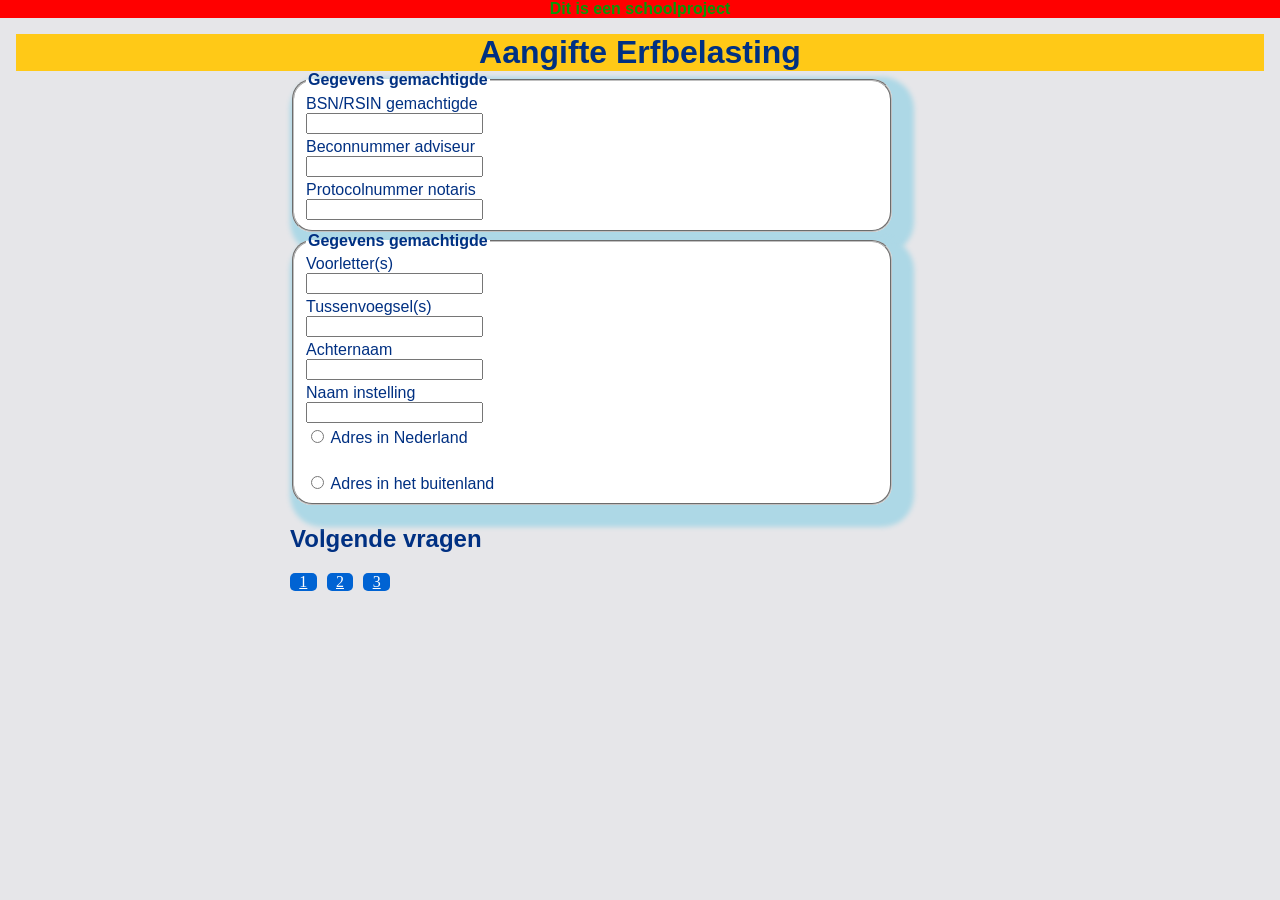
<file: pattern2.html>
<!DOCTYPE html>
<html lang="nl">
<head>
    <meta charset="UTF-8">
    <meta name="viewport" content="width=device-width, initial-scale=1.0">
    <title>Erfbelastingsformulier vragen 2</title>
    <link rel="stylesheet" href=style.css>
    <link rel="stylesheet" href="https://static-ns-nl-data.fep-p.cla.ns.nl/apps/nessie/fonts/1.0.1/fonts.css" />
</head>
<body>

    <!-- MARK: bovenaan de pagina-->
    <section class="waarschuwing">
        <span>Dit is een schoolproject</span>
    </section>

    <!-- MARK: vraag 2-->
<main class="grid">

    <h1 class="bovenkant">Aangifte Erfbelasting</h1>

    <form>
        <fieldset class="naarVoren">
            <legend>Gegevens gemachtigde</legend>
                <div class="labels">
                    <label>BSN/RSIN gemachtigde
                        <input type="number">
                    </label>

                    <label>Beconnummer adviseur
                        <input type="number">
                    </label>

                    <label>Protocolnummer notaris
                        <input type="number">
                    </label>
                </div>
        </fieldset>

        <fieldset class="naarVoren">
            <legend>Gegevens gemachtigde</legend>
                <div class="labels">
                    <label>Voorletter(s)
                        <input type="text">
                    </label>

                    <label>Tussenvoegsel(s)
                        <input type="text">
                    </label>

                    <label>Achternaam
                        <input type="text">
                    </label>

                    <label>Naam instelling
                        <input type="text">
                    </label>
<!--MARK: Verschijn vragen 2-->
                    <label>
                        <input type="radio" value="inNederland">
                        Adres in Nederland
                    </label> <br />

                    <label>
                        <input type="radio" value="uitNederland">
                        Adres in het buitenland
                    </label>

                    <div class="in-vragen">
                        <p>Straat</p>
                        <input type="text">

                        <p>Huisnummer</p>
                        <input type="text">

                        <p>Toevoeging</p>
                        <input type="text">

                        <p>Postcode</p>
                        <input type="text">

                        <p>Woonplaats</p>
                        <input type="text">
                    </div>

                    <div class="uit-vragen">
                        <p>Straat</p>
                        <input type="text">

                        <p>Huisnummer</p>
                        <input type="text">

                        <p>Postcode</p>
                        <input type="text">

                        <p>Plaats</p>
                        <input type="text">

                        <p>Landcode</p>
                            <input list="landcode" name="Landcode" />
                            <datalist id="landcode">
                                <option value="AFG">Afghanistan</option>
                                <option value="ALA">Aland</option>
                                <option value="ALB">Albanië</option>
                                <option value="DZA">Algerije</option>
                                <option value="VIR">Amerikaanse Maagdeneilanden</option>
                                <option value="ASM">Amerikaans-Samoa</option>
                                <option value="AND">Andorra</option>
                                <option value="AGO">Angola</option>
                                <option value="AIA">Anguilla</option>
                                <option value="ATA">Antarctica</option>
                                <option value="ATG">Antigua en Barbuda</option>
                                <option value="ARG">Argentinië</option>
                                <option value="ARM">Armenië</option>
                                <option value="ABW">Aruba</option>
                                <option value="AUS">Australië</option>
                                <option value="AZE">Azerbeidzjan</option>
                                <option value="BHS">Bahama's</option>
                                <option value="BHR">Bahrein</option>
                                <option value="BGD">Bangladesh</option>
                                <option value="BRB">Barbados</option>
                                <option value="BLR">Belarus (Wit-Rusland)</option>
                                <option value="BEL">België</option>
                                <option value="BLZ">Belize</option>
                                <option value="BEN">Benin</option>
                                <option value="BMU">Bermuda</option>
                                <option value="BTN">Bhutan</option>
                                <option value="BOL">Bolivia</option>
                                <option value="BES">Bonaire, St. Eustatius en Saba</option>
                                <option value="BIH">Bosnië en Herzegovina</option>
                                <option value="BWA">Botswana</option>
                                <option value="BVT">Bouveteiland</option>
                                <option value="BRA">Brazilië</option>
                                <option value="VGB">Britse Maagdeneilanden</option>
                                <option value="IOT">Brits Indische Oceaanterritorium</option>
                                <option value="BRN">Brunei</option>
                                <option value="BGR">Bulgarije</option>
                                <option value="BFA">Burkina Faso</option>
                                <option value="BDI">Burundi</option>
                                <option value="KHM">Cambodja</option>
                                <option value="CAN">Canada</option>
                                <option value="CAF">Centraal-Afrikaanse Republiek</option>
                                <option value="CHL">Chili</option>
                                <option value="CHN">China</option>
                                <option value="CXR">Christmaseiland</option>
                                <option value="CCK">Cocoseilanden</option>
                                <option value="COL">Colombia</option>
                                <option value="COM">Comoren</option>
                                <option value="COG">Congo-Brazzaville</option>
                                <option value="COD">Congo-Kinshasa</option>
                                <option value="COK">Cookeilanden</option>
                                <option value="CRI">Costa Rica</option>
                                <option value="CUB">Cuba</option>
                                <option value="CUW">Curaçao</option>
                                <option value="CYP">Cyprus</option>
                                <option value="DNK">Denemarken</option>
                                <option value="DJI">Djibouti</option>
                                <option value="DMA">Dominica</option>
                                <option value="DOM">Dominicaanse Republiek</option>
                                <option value="DEU">Duitsland</option>
                                <option value="ECU">Ecuador</option>
                                <option value="EGY">Egypte</option>
                                <option value="SLV">El Salvador</option>
                                <option value="GNQ">Equatoriaal-Guinea</option>
                                <option value="ERI">Eritrea</option>
                                <option value="EST">Estland</option>
                                <option value="ETH">Ethiopië</option>
                                <option value="FRO">Faeröer</option>
                                <option value="FLK">Falklandeilanden</option>
                                <option value="FJI">Fiji</option>
                                <option value="PHL">Filipijnen</option>
                                <option value="FIN">Finland</option>
                                <option value="FRA">Frankrijk</option>
                                <option value="ATF">Franse Zuidelijke en Antarctische gebieden</option>
                                <option value="GUF">Frans-Guyana</option>
                                <option value="PYF">Frans-Polynesië</option>
                                <option value="GAB">Gabon</option>
                                <option value="GMB">Gambia</option>
                                <option value="GEO">Georgië</option>
                                <option value="GHA">Ghana</option>
                                <option value="GIB">Gibraltar</option>
                                <option value="GRD">Grenada</option>
                                <option value="GRC">Griekenland</option>
                                <option value="GRL">Groenland</option>
                                <option value="GLP">Guadeloupe</option>
                                <option value="GUM">Guam</option>
                                <option value="GTM">Guatemala</option>
                                <option value="GGY">Guernsey</option>
                                <option value="GIN">Guinee</option>
                                <option value="GNB">Guinee-Bissau</option>
                                <option value="GUY">Guyana</option>
                            </datalist>

                        <p>Telefoonnumer</p>
                        <input type="number">

                        <p>E-mailadres</p>
                        <input type="email">
                    </div>
                
        </fieldset>
    </form>
        <!-- MARK: knoppen-->
            <div class="volgendeVragen">
                <h2>Volgende vragen</h2>
            </div>

            <div class="knoppen">
                <div class="knop1">
                    <a href="index.html" class="knop1">1</a>
                </div>

                <div class="knop2">
                    <a href="pattern2.html" class="knop2">2</a>
                </div>

                <div class="knop3">
                    <a href="pattern3.html" class="knop3">3</a>
                </div>
    </div>
</main>

</body>
</html>
</file>
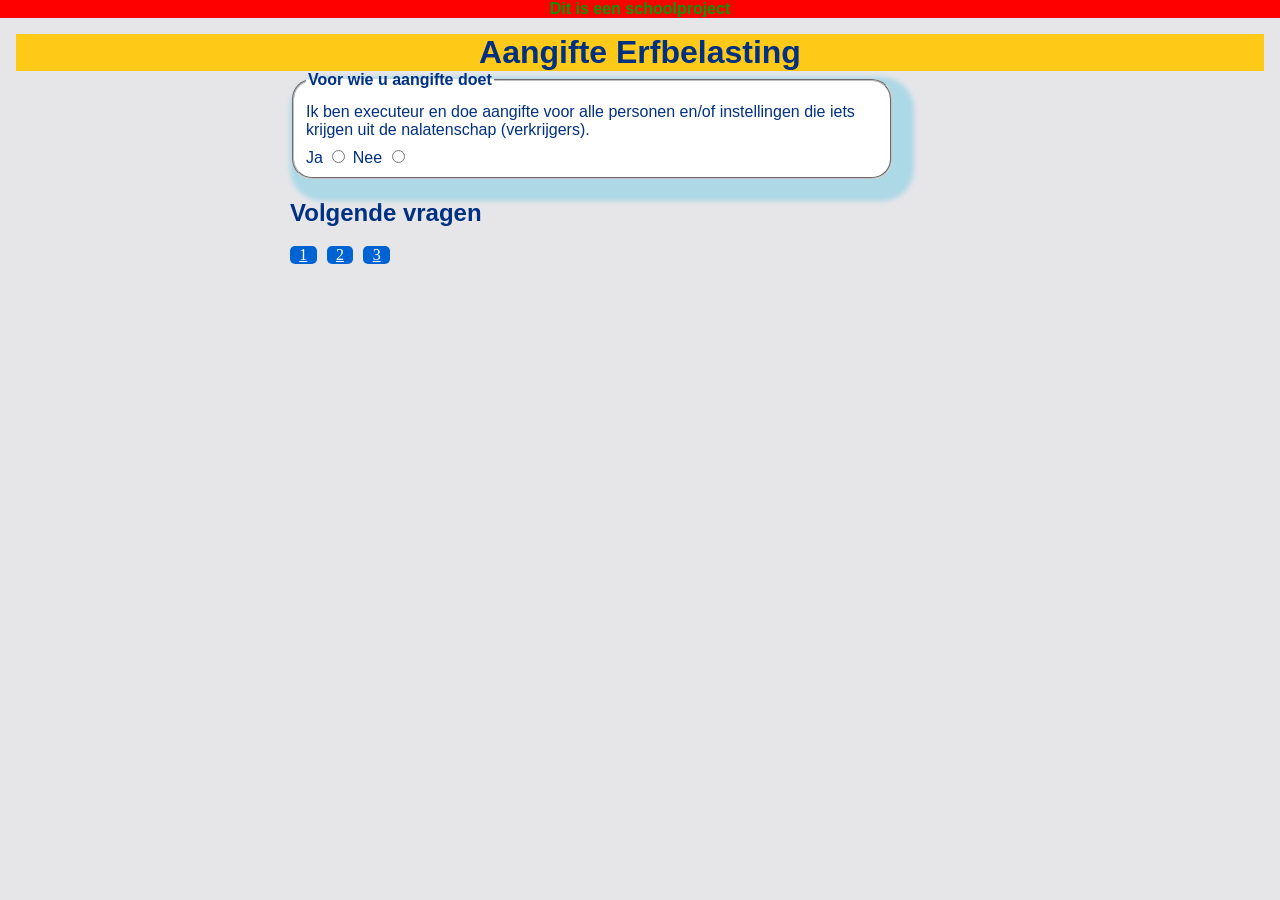
<file: pattern3.html>
<!DOCTYPE html>
<html lang="nl">
<head>
    <meta charset="UTF-8">
    <meta name="viewport" content="width=device-width, initial-scale=1.0">
    <title>Erfbelastingsformulier vragen 3</title>
    <link rel="stylesheet" href=style.css>
    <link rel="stylesheet" href="https://static-ns-nl-data.fep-p.cla.ns.nl/apps/nessie/fonts/1.0.1/fonts.css" />
</head>
<body>
    
    <!-- MARK: bovenaan de pagina-->
    <section class="waarschuwing">
        <span>Dit is een schoolproject</span>
    </section>

    <!-- MARK: vraag 3-->
<main class="grid">

    <h1 class="bovenkant">Aangifte Erfbelasting</h1>    

    <form>
        <fieldset class="naarVoren">
            <legend>Voor wie u aangifte doet</legend>
                <p>Ik ben executeur en doe aangifte voor alle personen en/of instellingen die iets krijgen uit de nalatenschap (verkrijgers).</p>
                <label>
                    Ja
                    <input type="radio" name="aangifte" value="ja">
                </label>

                <label>
                    Nee
                    <input type="radio" name="aangifte" value="nee">
                </label>

                <div class="ja-vragen">
                    <p>Geef aan voor hoeveel verkrijgers u aangifte doet. Bent u zelf ook verkrijger? Tel uzelf dan ook mee.</p>
                    <input type="number">
                </div>

                <div class="nee-vragen">
                    <p class="kleiner">Als er geen executeur is kruis aan welke situatie voor u geldt.</p>

                    <p>Ik ben erfgenaam en ben gemachtigd om aangifte te doen voor meerdere personen en/of instellingen die iets krijgen uit de nalatenschap (verkrijgers)</p>
                    <p>Ja</p>
                    <p class="kleiner">Geef aan voor hoeveel verkrijgers u aangifte doet. Tel uzelf ook mee.</p>
                        <label>
                            <input type="number">
                        </label>
                </div>
        </fieldset>
    </form>
    <!-- MARK: knoppen-->
        <div class="volgendeVragen">
            <h2>Volgende vragen</h2>
        </div>

        <div class="knoppen">
            <div class="knop1">
                <a href="index.html" class="knop1">1</a>
            </div>

            <div class="knop2">
                <a href="pattern2.html" class="knop2">2</a>
            </div>

            <div class="knop3">
                <a href="pattern3.html" class="knop3">3</a>
            </div>
</body>
</html>
</file>
<file: style.css>
/* MARK - BRON:
            mdn (2003). https://developer.mozilla.org/en-US/>
            w3schools (1998) https://www.w3schools.com/>
            Aangifte 2025 erfbelasting (2025). Van https://download.belastingdienst.nl/belastingdienst/docs aangifte_erfbel_2025_suc0602z52fol.pdf
            Toelichting 2025 erfbelasting (2025) Van https://download.belastingdienst.nl/belastingdienst/docs toe_aangifte_erf_2025_suc0611t53fd.pdf
            NS (1996). Van https://www.ns.nl/?utm_source=google&utm_medium=Paid_Search&utm_campaign=NSR-CORP-BR-corporate_C13090&utm_content=&utm_term=ns&utm_id=google_ads_16495705419&gad_source=1&gad_campaignid=16495705419&gbraid=0AAAAADPhMscPjWWI3vSi6V8BraJihnTJl&gclid=CjwKCAiAncvMBhBEEiwA9GU_fti-30alVtLNWP_fT4Or7iASikKIst1hdjk270mZGHsGt4If4pYxQhoC04YQAvD_BwE */

/*MARK - bovenkant van pagina */
.waarschuwing {
    position: sticky;
    top: 0;
    background-color: red;
    text-align: center;
}

span {
    margin: 0;
    padding: 1em;
    font-family: Lucida Grande, Gill Sans, sans-serif;
    color: rgb(6, 153, 6);
    font-weight: 700;
}

.bovenkant {
    position: sticky;
    top: 0;
    text-align: center;
    background-color: #FFC917;
}

h1 {
    margin: 0;
    color: #003082;
    font-family: NS Sans, Verdana, sans-serif;
    font-weight: 800;
}

.naarVoren {
    background-color: #fff;
    border-radius: 20px;
    box-shadow: 10px 10px 5px 12px lightblue;
    width: 100%;
    max-width: 600px;
    box-sizing: border-box;
}



/*MARK - formulier */
legend {
    font-family: NS Sans, Verdana, sans-serif;
    color: #003082;
    font-weight: 700;
}

.labels {
    display: flex;
    flex-direction: column;
    gap: 0.25em;
    width: 40%;
}

p {
    margin: 0.5em 0;
}



/* MARK - voor de validatie */
.error {
    color: #FFC917;
    margin: 0;
    font-size: 0.9em;
}

.error:empty {
    margin: 0;
}

label:has(input:invalid) + .error {
    display:block;
}

/* MARK - validatie css 
        BRON: Workshop validatie van Vasilis - https://codepen.io/Eva0412/pen/gbwwwBV*/
input:user-valid {
    border: 5px solid green;
}

input[type="text"],
input[type="date"],
input[type="number"],
select {
    width: 100%
    box-sizing: border-box;
}


/* MARK - styling */
label, p {
    font-family: NS Sans, Verdana, sans-serif;
    color: #003082;
    font-size: medium;
}

h2 {
    font-family: NS Sans, Verdana, sans-serif;
    color: #003082;
}

body {
    background-color: #E6E6E9;
    margin: 0px;
}



/* MARK - formulier in het midden van het scherm en responsive */
main {
    padding: 1em;
}

/* BRON: Mijn grid pakte eerst een kolom te veel (dat ik niet aangaf). Victor heeft mij hierbij geholpen */
.grid {
    display: grid;
    grid-template-columns: 1fr minmax(0px, 700px) 1fr;
}

.grid > * {
    grid-column: 2;
}

.bovenkant {
    grid-column: 1 / -1;
}

form {
    max-width: 700px;
    width: 100%;
}



/* MARK - info buttons
            BRON: tip van Vasilis */
fieldset {
    position: relative;
}
/* BRON:
    Stack Overflow - Can I replace the expand icon of the details element (2012) Van https://stackoverflow.com/questions/10813581/can-i-replace-the-expand-icon-of-the-details-element */
.info1 summary {
    list-style: none;
    color: #FFC917;
    font-weight: bold;
    font-size: large;
    position: absolute;
    top: 0;
    right: 1em;
    /* BRON: tip van Choice */
    cursor: pointer;
}

.infoKleur {
    color: #1c83c7;
    font-size: small;
}



    /*MARK- Verschijnende vragen */
.ja-vragen {
    display:none;
}

label:has(input[value="ja"]:checked) ~ .ja-vragen {
    display: block;
    border-radius: 5px;
}


.nee-vragen {
    display: none;
}

label:has(input[value="nee"]:checked) ~ .nee-vragen {
    display: block;
    border-radius: 50%;
}


.akte-upload {
    display: none;
}

.ja-vragen:has(input[value="ja"]:checked) .akte-upload {
    display: block;
}


.geenExecuteur {
    display: none;
}

.nee-vragen:has(input[value="ja"]:checked) .geenExecuteur {
    display: block;
}

    /*MARK - Verschijnende vragen 2 */
.in-vragen {
    display:none;
    flex-direction: column;
    gap:0.4em;
}

.in-vragen label, .uit-vragen label {
    display: flex;
    flex-direction: column;
    gap: 0.5em;
    width: 177px;
}

label:has(input[value="inNederland"]:checked) ~ .in-vragen {
    display: flex;
    border-radius: 50%;
}


.uit-vragen {
    display:none;
}

label:has(input[value="uitNederland"]:checked) ~ .uit-vragen {
    display: block;
    border-radius: 50%;
}



/* MARK - sommige vragen tekst iets kleiner */
.kleiner {
    font-size: small;
}



/*MARK - knoppen onderin */
.knoppen {
    display: grid;
    grid-template-columns: 1fr 1fr 1fr;
    max-width: 100px;
    gap: 10px;
}

.knop1, .knop2, .knop3 {
    background-color: #0063d3;
    color: #fff;
    text-align: center;
    border-radius: 5px;
}

.knopVerzend {
    background-color: #0063d3;
    color: #FFC917;
    font-weight: bold;
    text-align: center;
    border-radius: 5px;
    margin: 10px;
    padding: .5em;
    width: 80%;
}

.tick {
    width: 5em;
}
</file>
